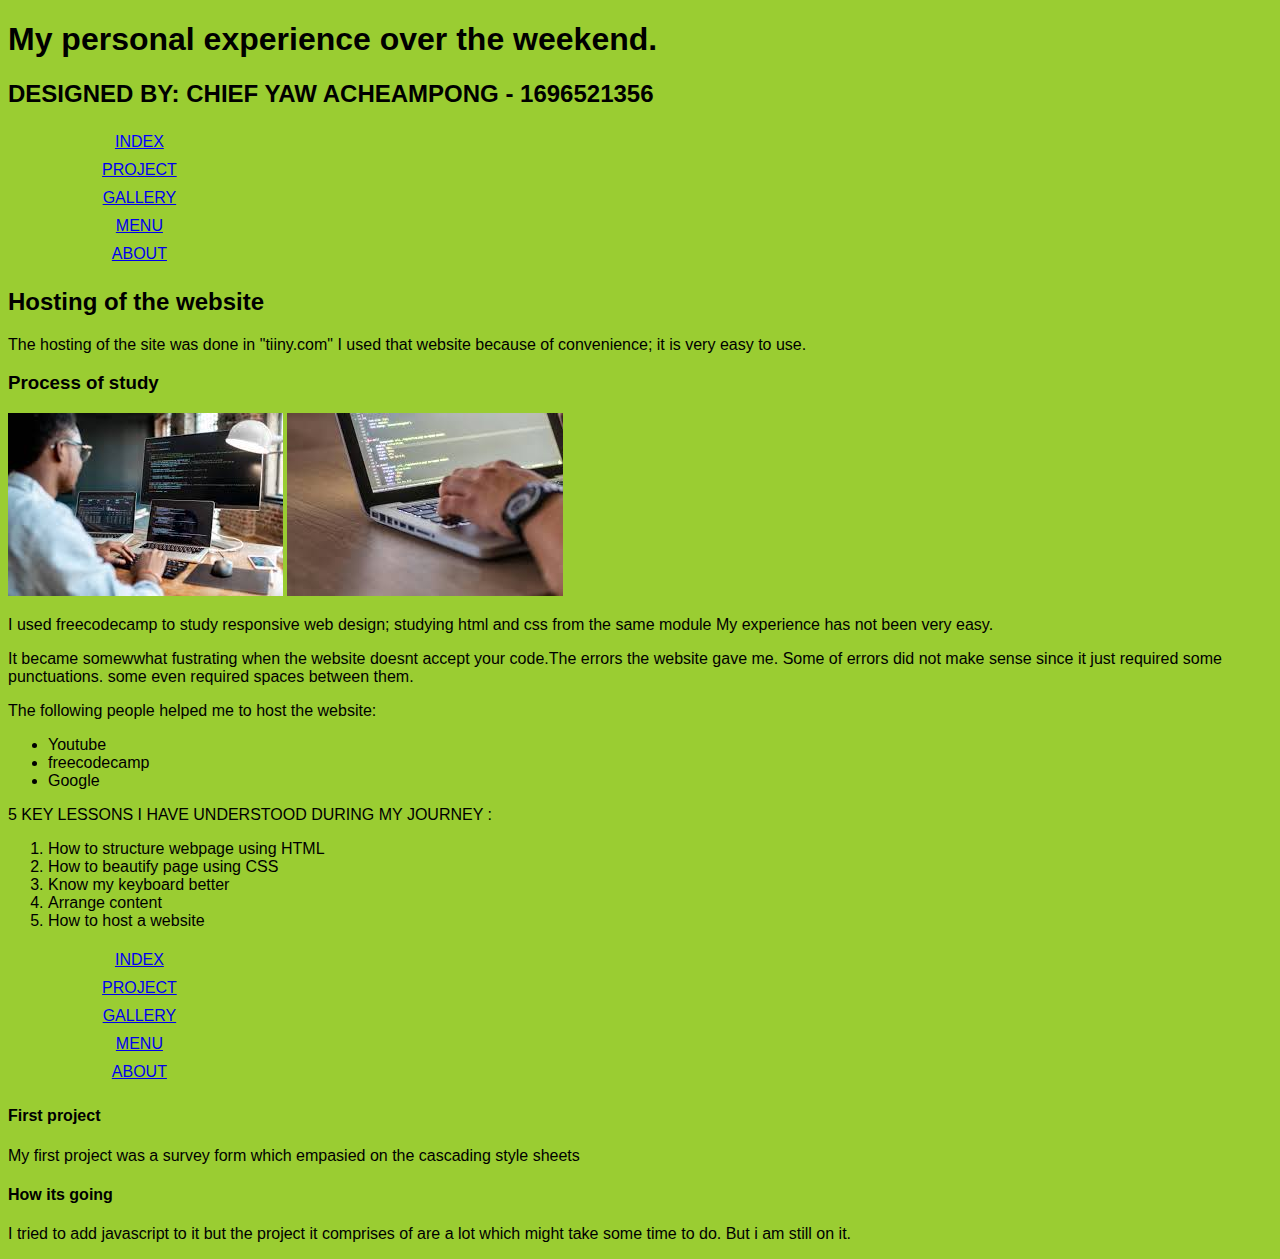
<file: index.html>
<!DOCTYPE html>
<html>
  <head>
    <meta charset="UTF-8">
    <meta name="viewport" content="width=device-width, initial-scale=1.0">
    <link rel="stylesheet" href="styles.css">  
    <title>Introduction to html workshop</title>
  </head>
  <body>
    <h1>My personal experience over the weekend.</h1>

    <h2>DESIGNED BY: CHIEF YAW ACHEAMPONG - 1696521356</h2>

    <a target="_self"  href="index.html">INDEX</a>
        <a target="_self"  href="project">PROJECT</a>
        <a target="_self"  href="gallery">GALLERY</a>
        <a target="_self"  href="menu">MENU</a>
        <a target="_self"  href="about">ABOUT</a>
             
    <h2>Hosting of the website</h2>
    <p>
      The hosting of the site was done in "tiiny.com"
      I used that website because of convenience; it is very easy to use.
      </p>
      <h3>Process of study</h3>
     <span>
      <img src="download.jpeg" >
      <img src="download (1).jpeg" >
          </span>
     <p>I used freecodecamp to study responsive web design; studying html and css from the same module
      My experience has not been very easy.</p> 
      <p>It became somewwhat fustrating when the
        website doesnt accept your code.The errors the website gave me.
        Some of errors did not make sense since it just required some punctuations.
        some even required spaces between them.</p>
        <p>The following people helped me to host the website: </p>
        <ul>
          <li>Youtube</li>
          <li>freecodecamp</li>
          <li>Google</li>
        </ul>
         <p>5 KEY LESSONS I HAVE UNDERSTOOD DURING MY JOURNEY :</p>
        <ol>
          <li>How to structure webpage using HTML</li>
          <li>How to beautify page using CSS</li>
          <li>Know my keyboard better</li>
          <li>Arrange content</li>
          <li>How to host a website</li>
        </ol>
        <a target="_self" href="index.html">INDEX</a>
        <a target="_self" href="project.html">PROJECT</a>
        <a target="_self" href="gallery.html">GALLERY</a>
        <a target="_self" href="menu.html">MENU</a>
        <a target="_self" href="about.html">ABOUT</a>
        <style>
          body{
            background-color: yellowgreen;
          }
        </style>
        <h4>First project</h4>
        <p>My first project was a survey form which empasied on the cascading style sheets</p>
        <h4>How its going</h4> 
      <p>I tried to add javascript to it but the project it comprises of are a lot
        which might take some time to do. But i am still on it.
      </p>
 
    </p>
  </body>
</html>
</file>
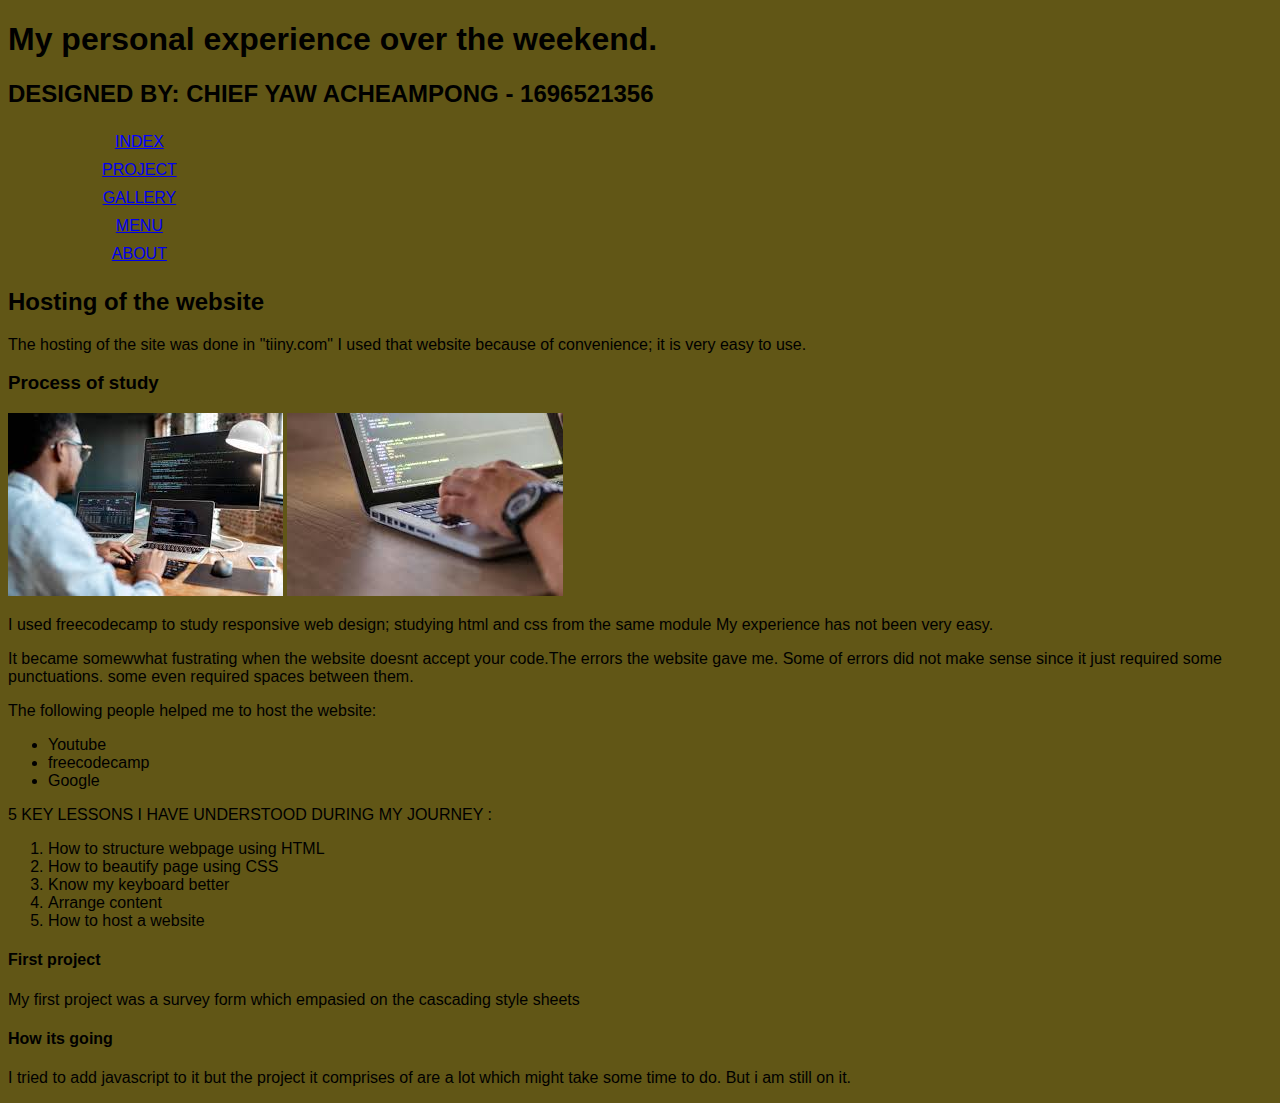
<file: about.html>
<!DOCTYPE html>
<html>
  <head>
    <meta charset="UTF-8">
    <meta name="viewport" content="width=device-width, initial-scale=1.0">
    <link rel="stylesheet" href="styles.css">
    <title>Introduction to html workshop</title>
  </head>
  <body>
    <h1>My personal experience over the weekend.</h1>
    <h2>DESIGNED BY: CHIEF YAW ACHEAMPONG - 1696521356</h2>

    <a target="_self"  href="index.html">INDEX</a>
        <a target="_self"  href="project">PROJECT</a>
        <a target="_self"  href="gallery">GALLERY</a>
        <a target="_self"  href="menu">MENU</a>
        <a target="_self"  href="about">ABOUT</a>
             
    <h2>Hosting of the website</h2>
    <p>
      The hosting of the site was done in "tiiny.com"
      I used that website because of convenience; it is very easy to use.
      </p>
      <h3>Process of study</h3>
     <span>
      <img src="download.jpeg" >
      <img src="download (1).jpeg" >
          </span>
     <p>I used freecodecamp to study responsive web design; studying html and css from the same module
      My experience has not been very easy.</p> 
      <p>It became somewwhat fustrating when the
        website doesnt accept your code.The errors the website gave me.
        Some of errors did not make sense since it just required some punctuations.
        some even required spaces between them.</p>
        <p>The following people helped me to host the website: </p>
        <ul>
          <li>Youtube</li>
          <li>freecodecamp</li>
          <li>Google</li>
        </ul>
         <p>5 KEY LESSONS I HAVE UNDERSTOOD DURING MY JOURNEY :</p>
        <ol>
          <li>How to structure webpage using HTML</li>
          <li>How to beautify page using CSS</li>
          <li>Know my keyboard better</li>
          <li>Arrange content</li>
          <li>How to host a website</li>
        </ol>
        
        <style>
          body{
            background-color: rgb(97, 86, 22);
          }
        </style>
        <h4>First project</h4>
        <p>My first project was a survey form which empasied on the cascading style sheets</p>
        <h4>How its going</h4> 
      <p>I tried to add javascript to it but the project it comprises of are a lot
        which might take some time to do. But i am still on it.
      </p>
 
    </p>
  </body>
</html>
</file>
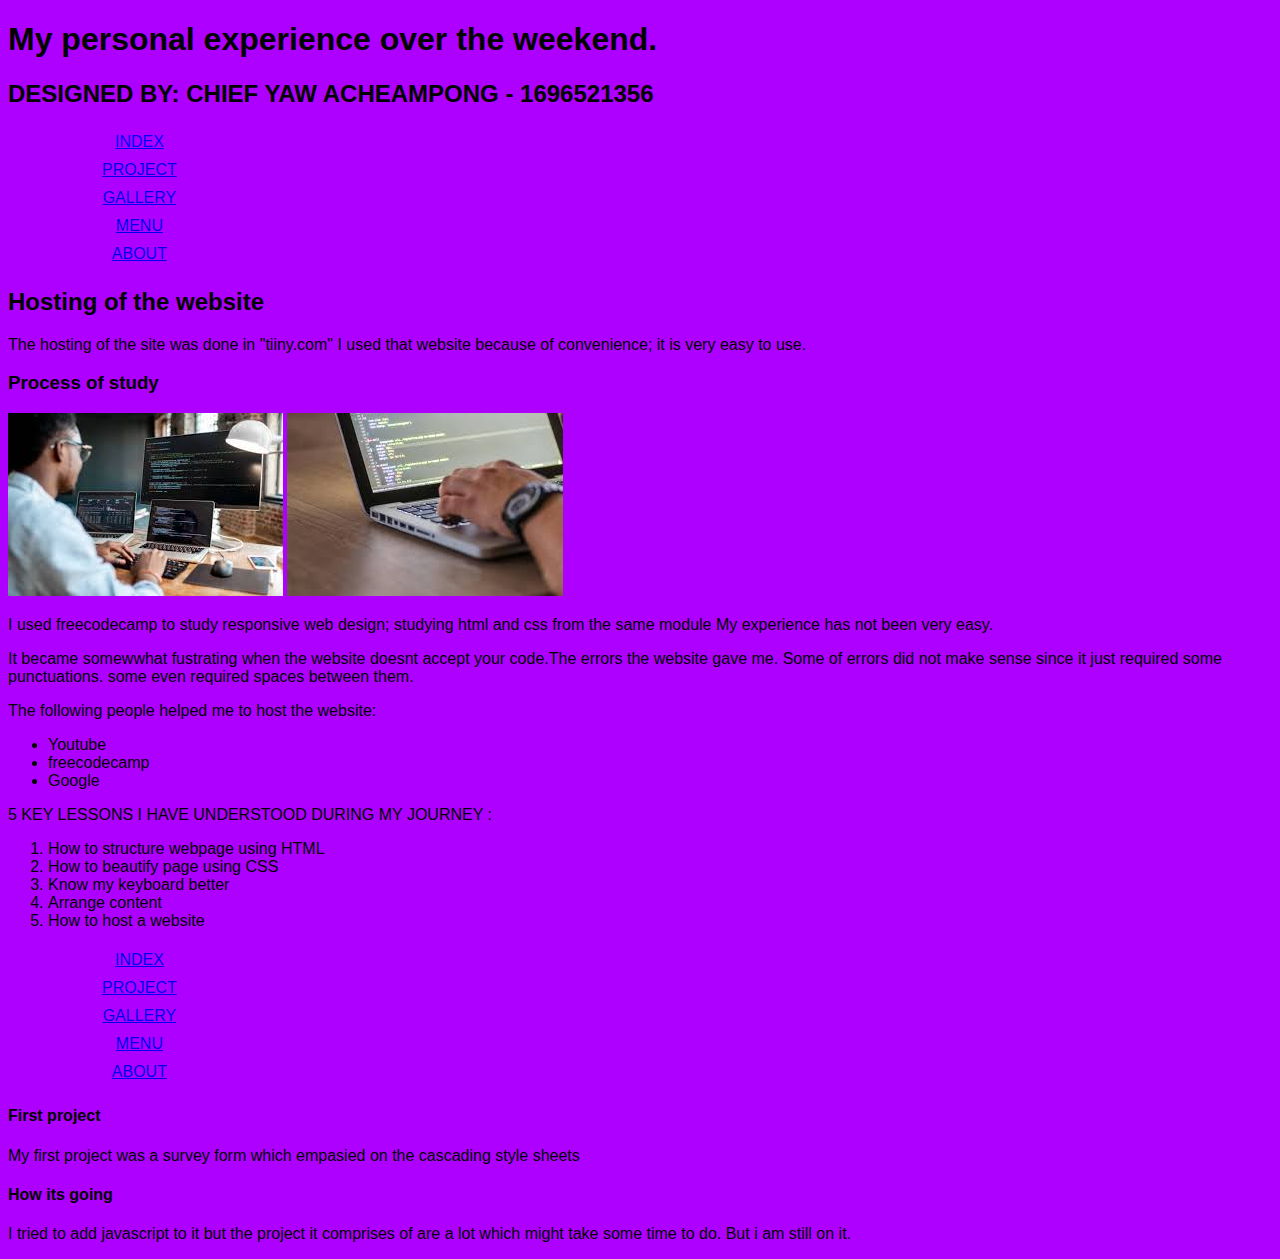
<file: gallery.html>
<!DOCTYPE html>
<html>
  <head>
    <meta charset="UTF-8">
    <meta name="viewport" content="width=device-width, initial-scale=1.0">
    <link rel="stylesheet" href="styles.css">   
    <title>Introduction to html workshop</title>
  </head>
  <body>
    <h1>My personal experience over the weekend.</h1>
    <h2>DESIGNED BY: CHIEF YAW ACHEAMPONG - 1696521356</h2>


    <a target="_self"  href="index.html">INDEX</a>
        <a target="_self"  href="project">PROJECT</a>
        <a target="_self"  href="gallery">GALLERY</a>
        <a target="_self"  href="menu">MENU</a>
        <a target="_self"  href="about">ABOUT</a>
             
    <h2>Hosting of the website</h2>
    <p>
      The hosting of the site was done in "tiiny.com"
      I used that website because of convenience; it is very easy to use.
      </p>
      <h3>Process of study</h3>
     <span>
      <img src="download.jpeg" >
      <img src="download (1).jpeg" >
          </span>
     <p>I used freecodecamp to study responsive web design; studying html and css from the same module
      My experience has not been very easy.</p> 
      <p>It became somewwhat fustrating when the
        website doesnt accept your code.The errors the website gave me.
        Some of errors did not make sense since it just required some punctuations.
        some even required spaces between them.</p>
        <p>The following people helped me to host the website: </p>
        <ul>
          <li>Youtube</li>
          <li>freecodecamp</li>
          <li>Google</li>
        </ul>
         <p>5 KEY LESSONS I HAVE UNDERSTOOD DURING MY JOURNEY :</p>
        <ol>
          <li>How to structure webpage using HTML</li>
          <li>How to beautify page using CSS</li>
          <li>Know my keyboard better</li>
          <li>Arrange content</li>
          <li>How to host a website</li>
        </ol>
        <a target="_self" href="index.html">INDEX</a>
        <a target="_self" href="project.html">PROJECT</a>
        <a target="_self" href="gallery.html">GALLERY</a>
        <a target="_self" href="menu.html">MENU</a>
        <a target="_self" href="about.html">ABOUT</a>
        <style>
          body{
            background-color: rgb(174, 0, 255);
          }
        </style>
        <h4>First project</h4>
        <p>My first project was a survey form which empasied on the cascading style sheets</p>
        <h4>How its going</h4> 
      <p>I tried to add javascript to it but the project it comprises of are a lot
        which might take some time to do. But i am still on it.
      </p>
 
    </p>
  </body>
</html>
</file>
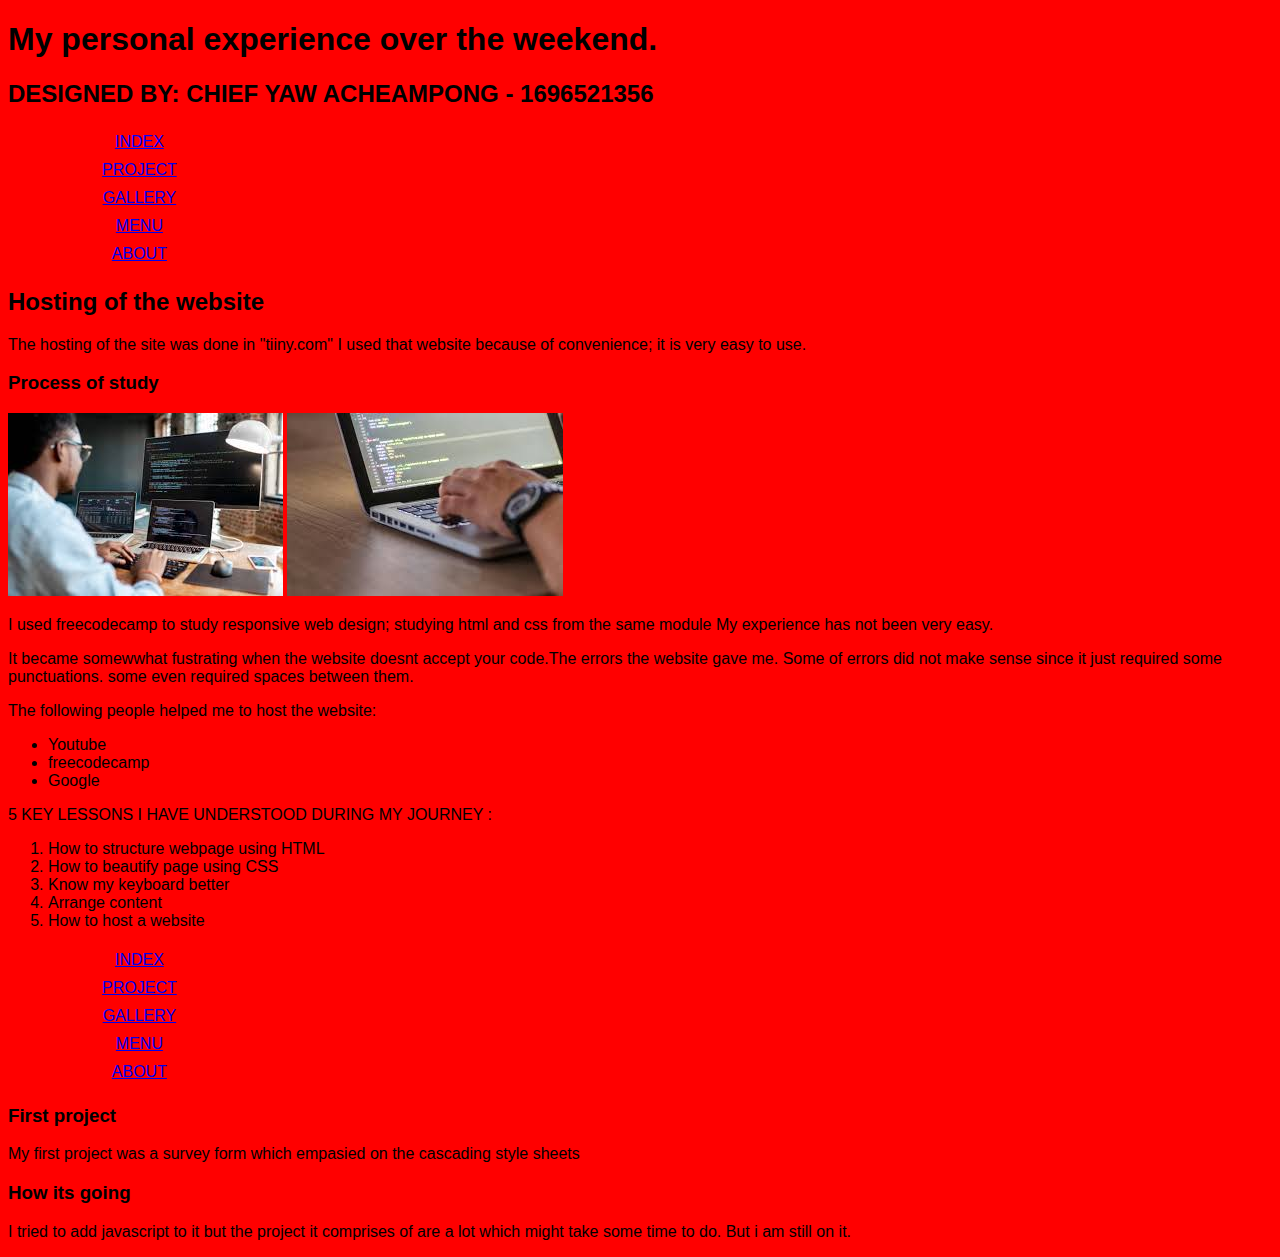
<file: menu.html>
<!DOCTYPE html>
<html>
  <head>
    <meta charset="UTF-8">
    <meta name="viewport" content="width=device-width, initial-scale=1.0">
    <link rel="stylesheet" href="styles.css">
    <title>Introduction to html workshop</title>
  </head>
  <body>
    <h1>My personal experience over the weekend.</h1>
    <h2>DESIGNED BY: CHIEF YAW ACHEAMPONG - 1696521356</h2>

    <a target="_self"  href="index.html">INDEX</a>
        <a target="_self"  href="project">PROJECT</a>
        <a target="_self"  href="gallery">GALLERY</a>
        <a target="_self"  href="menu">MENU</a>
        <a target="_self"  href="about">ABOUT</a>

        
                 <h2>Hosting of the website</h2>
    <p>
      The hosting of the site was done in "tiiny.com"
      I used that website because of convenience; it is very easy to use.
      </p>
      <h3>Process of study</h3>
     <span>
      <img src="download.jpeg" >
      <img src="download (1).jpeg" >
          </span>
     <p>I used freecodecamp to study responsive web design; studying html and css from the same module
      My experience has not been very easy.</p> 
      <p>It became somewwhat fustrating when the
        website doesnt accept your code.The errors the website gave me.
        Some of errors did not make sense since it just required some punctuations.
        some even required spaces between them.</p>
        <p>The following people helped me to host the website: </p>
        <ul>
          <li>Youtube</li>
          <li>freecodecamp</li>
          <li>Google</li>
        </ul>
         <p>5 KEY LESSONS I HAVE UNDERSTOOD DURING MY JOURNEY :</p>
        <ol>
          <li>How to structure webpage using HTML</li>
          <li>How to beautify page using CSS</li>
          <li>Know my keyboard better</li>
          <li>Arrange content</li>
          <li>How to host a website</li>
        </ol>
        <a  target="_self" href="index.html">INDEX</a>
        <a  target="_self"  href="project.html">PROJECT</a>
        <a  target="_self" href="gallery.html">GALLERY</a>
        <a  target="_self" href="menu.html">MENU</a>
        <a  target="_self" href="about.html">ABOUT</a>
        <style>
          body{
            background-color: red;
          }
        </style>

        <h3>First project</h3>
        <p>My first project was a survey form which empasied on the cascading style sheets</p>
        <h3>How its going</h3> 
      <p>I tried to add javascript to it but the project it comprises of are a lot
        which might take some time to do. But i am still on it.
      </p>
 
    </p>
  </body>
</html>
</file>
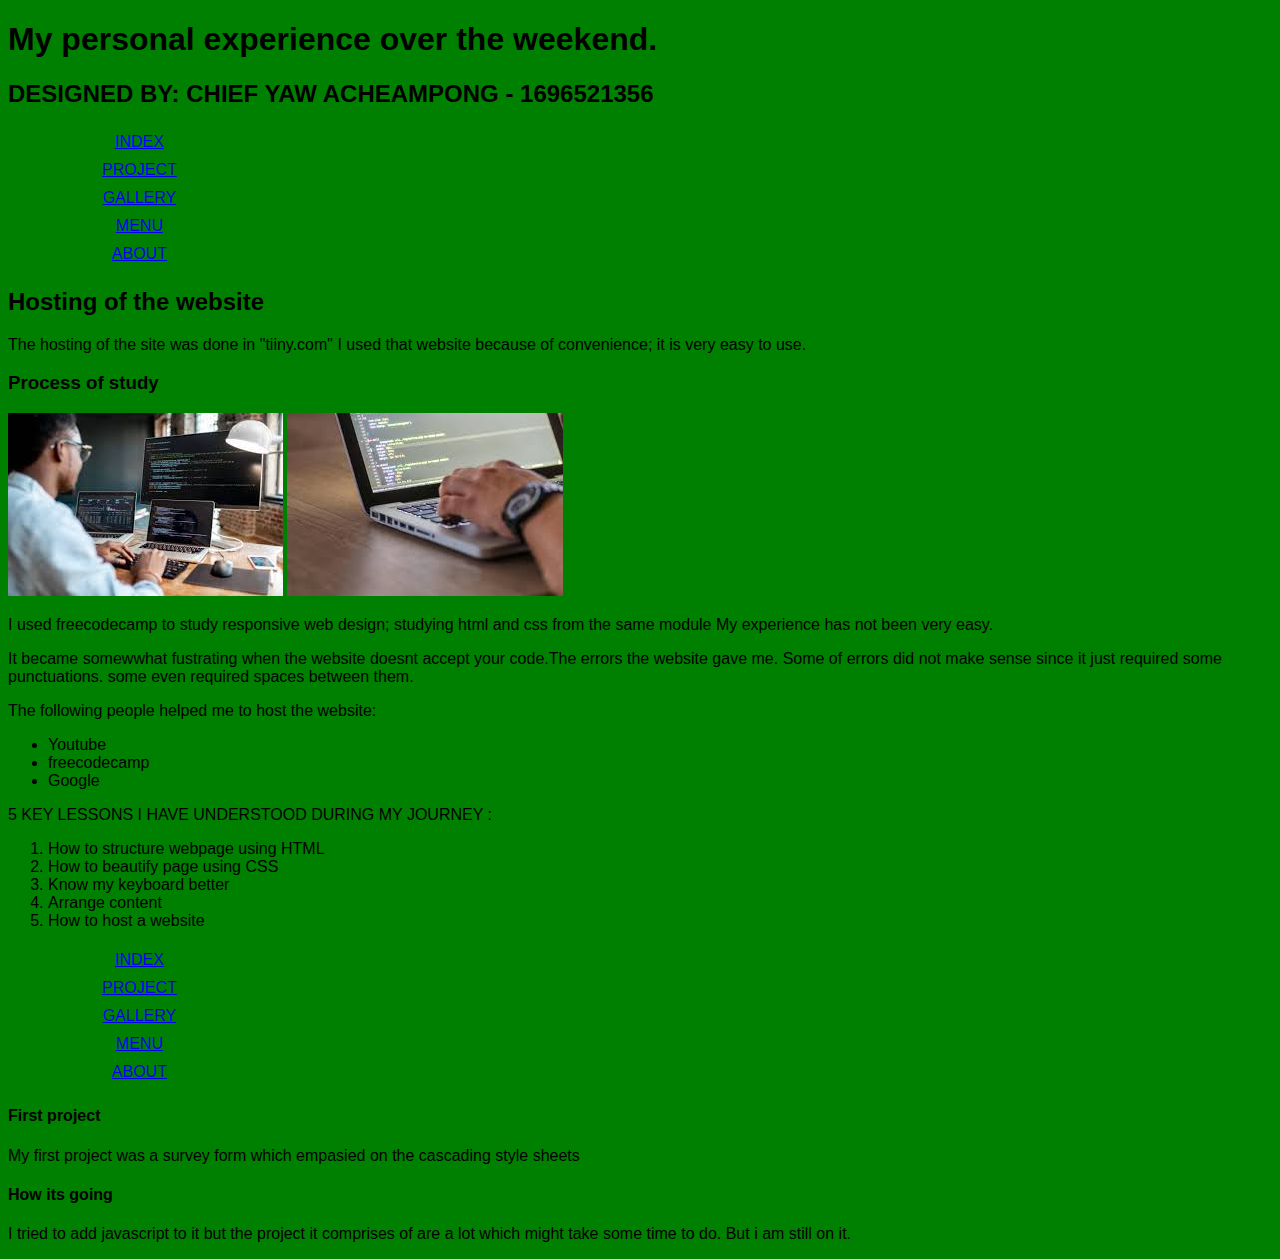
<file: project.html>
<!DOCTYPE html>
<html>
  <head>
    <meta charset="UTF-8">
    <meta name="viewport" content="width=device-width, initial-scale=1.0">
    <link rel="stylesheet" href="styles.css">
    <title>Introduction to html workshop</title>
  </head>
  <body>
    <h1>My personal experience over the weekend.</h1>
    <h2>DESIGNED BY: CHIEF YAW ACHEAMPONG - 1696521356</h2>

    <a target="_self"  href="index.html">INDEX</a>
        <a target="_self"  href="project">PROJECT</a>
        <a target="_self"  href="gallery">GALLERY</a>
        <a target="_self"  href="menu">MENU</a>
        <a target="_self"  href="about">ABOUT</a>
             
    <h2>Hosting of the website</h2>
    <p>
      The hosting of the site was done in "tiiny.com"
      I used that website because of convenience; it is very easy to use.
      </p>
      <h3>Process of study</h3>
     <span>
      <img src="download.jpeg" >
      <img src="download (1).jpeg" >
          </span>
     <p>I used freecodecamp to study responsive web design; studying html and css from the same module
      My experience has not been very easy.</p> 
      <p>It became somewwhat fustrating when the
        website doesnt accept your code.The errors the website gave me.
        Some of errors did not make sense since it just required some punctuations.
        some even required spaces between them.</p>
        <p>The following people helped me to host the website: </p>
        <ul>
          <li>Youtube</li>
          <li>freecodecamp</li>
          <li>Google</li>
        </ul>
         <p>5 KEY LESSONS I HAVE UNDERSTOOD DURING MY JOURNEY :</p>
        <ol>
          <li>How to structure webpage using HTML</li>
          <li>How to beautify page using CSS</li>
          <li>Know my keyboard better</li>
          <li>Arrange content</li>
          <li>How to host a website</li>
        </ol>
        <a target="_self" href="index.html">INDEX</a>
        <a target="_self"  href="project.html">PROJECT</a>
        <a target="_self"  href="gallery.html">GALLERY</a>
        <a target="_self"  href="menu.html">MENU</a>
        <a target="_self"  href="about.html">ABOUT</a>
           
        <style>
          body{
            background-color: green;
          }
        </style>
        <h4>First project</h4>
        <p>My first project was a survey form which empasied on the cascading style sheets</p>
        <h4>How its going</h4> 
      <p>I tried to add javascript to it but the project it comprises of are a lot
        which might take some time to do. But i am still on it.
      </p>
 
    </p>
  </body>
</html>
</file>
<file: styles.css>
a {
    display: flex;
    justify-content: center;
    max-width: 20%;
    padding: 5px;

}
a:hover {
    color:grey;
}
body{
    font-family: Verdana, Geneva, Tahoma, sans-serif;
}
a:first-of-type {
 color:blue;
}
</file>
